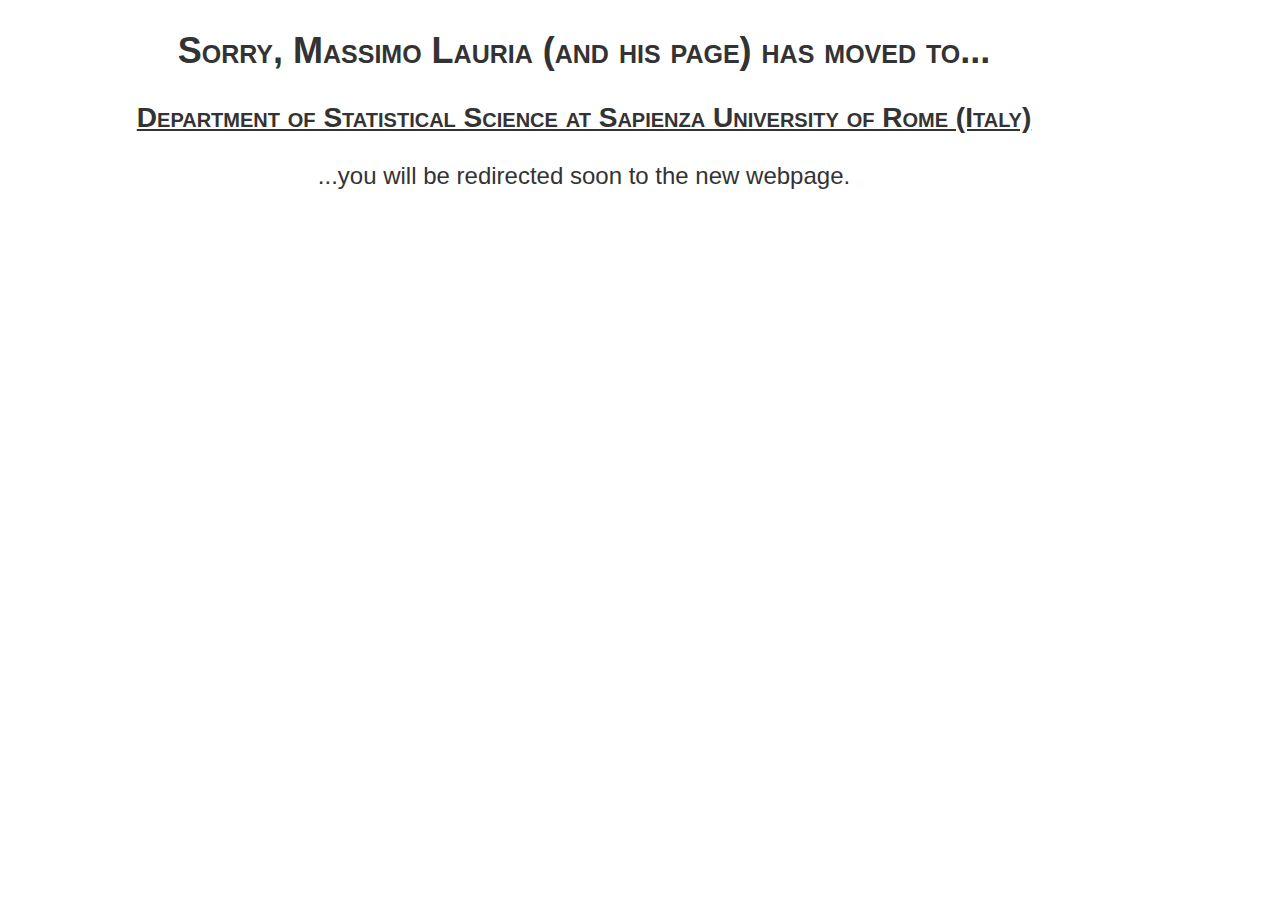
<file: src/redirect.html>
<!DOCTYPE html>
<html lang="en">
<head>
  <meta charset="utf-8">
  <meta name="viewport" content="width=device-width, initial-scale=1">
  <title>Massimo Lauria @ Sapienza - Page moved</title>
  <meta name="author" content="Massimo Lauria">
  <meta http-equiv="refresh" content="3; url=http://www.massimolauria.net/"/>
  <style type="text/css">

    body {
      font-family: arial, sans-serif;
      font-size: 150%;
      color: #333;
      text-align: center;
      position: relative;
      width: 90%;
      margin-top:  1%;
      margin-bottom: 4%;
      padding: 0;
    }

    a {
      text-decoration: none;
    }

    a:link, a:visited { color: #333; text-decoration: underline;}
    a:link:hover, a:visited:hover { color: #333; text-decoration:none;}

    h1,h2,h3,h4 {
      font-weight: bold;
      font-variant: small-caps;
    }

  </style>
</head>
<body>
  <h2>Sorry, Massimo Lauria (and his page) has moved to...</h2>

  <!-- Link -->
  <a href="http://www.massimolauria.net/">
  <h3>Department of Statistical Science at Sapienza University of Rome (Italy)</h3>
  </a>

  ...you will be redirected soon to the new webpage.
</body>
</html>
</file>
